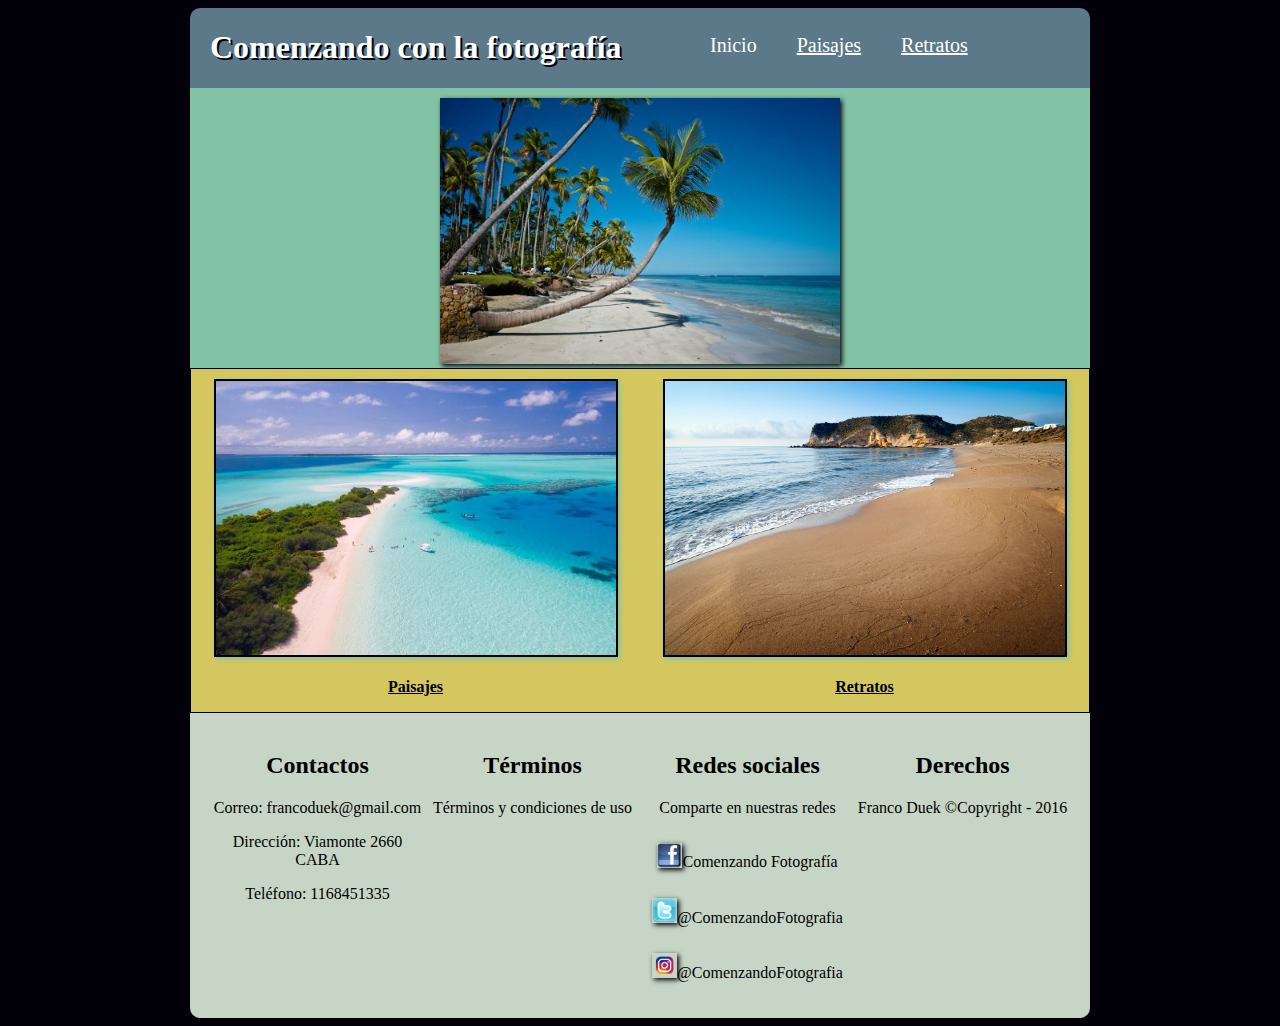
<file: index.html>
<!DOCTYPE html>
<html>
  <head>
    <meta charset="utf-8">
    <meta name="viewport" content="width=device-width, user-portable=no">
    <meta name="author" content="Franco Duek">
    <meta name="description" content="Fotografias">
    <link rel="stylesheet" href="css/estilos.css">
        <title>Comenzando con la Fotografía</title>
  </head>
  <body>
    <div class="contenido">
      <header>
        	<h1>
        		Comenzando con la fotografía
        	</h1>
          <nav class="navIndex">
           <ul>
             <li><a  class="active" href="index.html">Inicio</a></li>
             <li><a   href="paisajes.html">Paisajes</a></li>
             <li> <a  href="retratos.html">Retratos </a></li>
           </ul>
         </nav>
      </header>
      <br>

		  <div class="imagen1">
        <img src="img/1.jpg" >
		  </div>
      <div class="imagen_secundaria">
        <div class="imagen2">
          <a href="paisajes.html">
            <img src="img/2.jpg"></a>
          <p><b><u>Paisajes</u></b></p>
        </div>
        <div class="imagen3">
          <a href="#">
            <img src="img/3.jpg"></a>
          <p><b><u>Retratos</u></b></p>
        </div>
      </div>
      <footer>
        <div class="contacto">
          <h2>Contactos</h2>
          <p>Correo: francoduek@gmail.com</p>
          <p>Dirección: Viamonte 2660 CABA</p>
          <p>Teléfono: 1168451335</p>
        </div>
        <div class="terminos">
          <h2>Términos</h2>
          <a>Términos y condiciones de uso</a>
        </div>
        <div class="redes">
          <h2>Redes sociales</h2>
          <p>Comparte en nuestras redes</p>
          <p><img src="img/fb.png" alt="">Comenzando Fotografía</p>
          <p><img src="img/tw.png" alt="">@ComenzandoFotografia</p>
          <p><img src="img/ins.png" alt="">@ComenzandoFotografia</p>
        </div>
        <div class="derechos">
          <h2>Derechos</h2>
          Franco Duek ©Copyright - 2016
        </div>
      </footer>
    </div>
  </body>
</html>
</file>
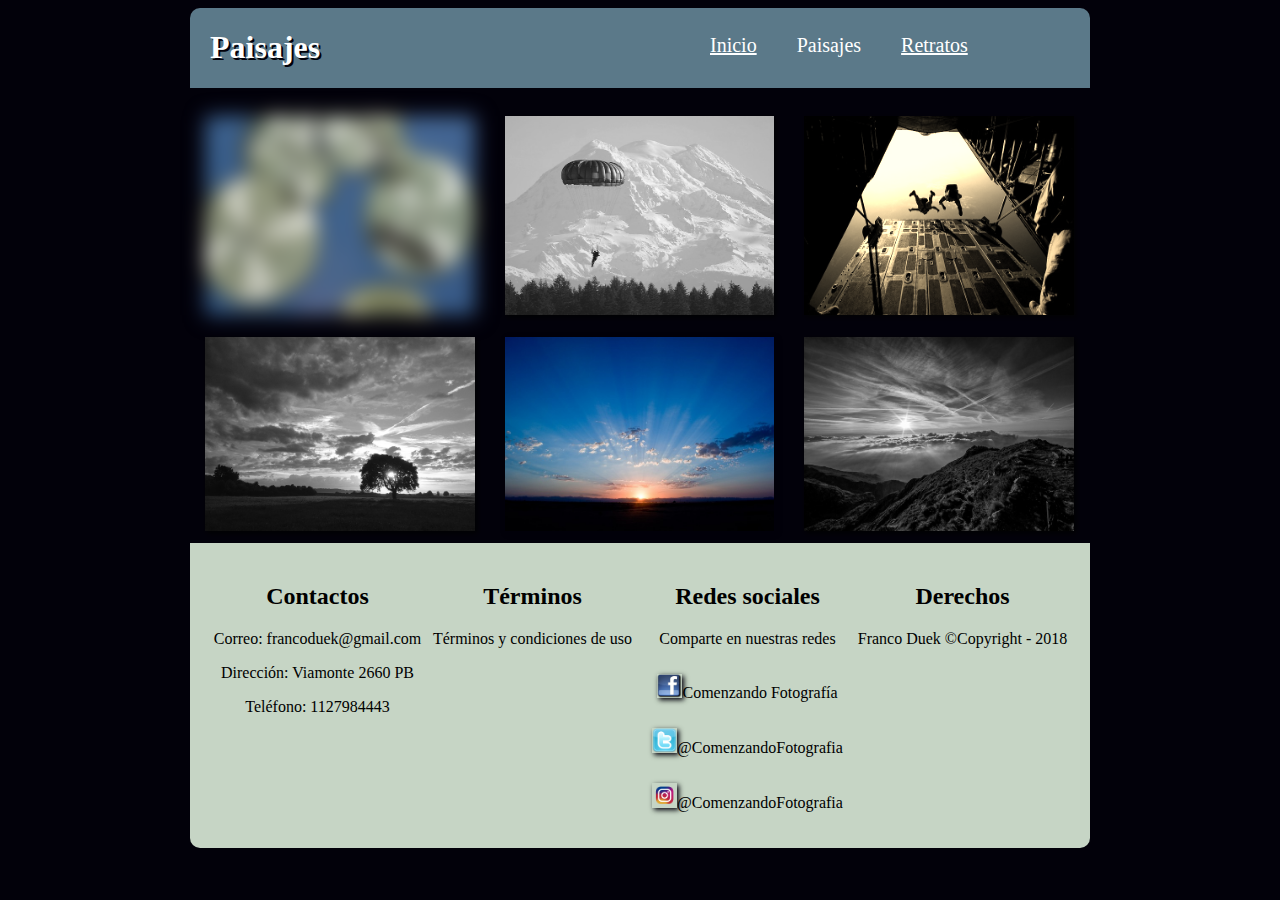
<file: paisajes.html>
<!DOCTYPE html>
<html>
  <head>
    <meta charset="utf-8">
    <meta name="viewport" content="width=device-width, user-portable=no">
    <meta name="author" content="Natalia Grandón">
    <meta name="description" content="Fotografias">
    <link rel="stylesheet" href="css/estilos.css">
    <link href='https://fonts.googleapis.com/css?family=Dancing+Script' rel='stylesheet' type='text/css'>
    <title>Paisajes</title>
  </head>
  <body>
    <div class="contenido">
      <header>
      	<h1>
        	Paisajes
      	</h1>
        <nav class="navIndex">
         <ul>
           <li><a href="index.html">Inicio</a></li>
           <li><a class="active" href="paisajes.html">Paisajes</a></li>
           <li> <a href="retratos.html">Retratos </a></li>
         </ul>
       </nav>
      </header>
      <br>
      <div class="galeria">
    		<div class="foto1">
    			<img src="img/paisaje1.jpg" >
    		</div>
        <div class="foto2">
    			<img src="img/paisaje2.jpg" >
    		</div>
        <div class="foto3">
    			<img src="img/paisaje3.jpg" >
    		</div>
        <div class="foto4">
    			<img src="img/paisaje4.jpg" >
    		</div>
        <div class="foto5">
    			<img src="img/paisaje5.jpg" >
    		</div>
        <div class="foto6">
    			<img src="img/paisaje6.jpg" >
    		</div>
      </div>
      <footer>
        <div class="contacto">
          <h2>Contactos</h2>
          <p>Correo: francoduek@gmail.com</p>
          <p>Dirección: Viamonte 2660 PB</p>
          <p>Teléfono: 1127984443</p>
        </div>
        <div class="terminos">
          <h2>Términos</h2>
          <a>Términos y condiciones de uso</a>
        </div>
        <div class="redes">
          <h2>Redes sociales</h2>
          <p>Comparte en nuestras redes</p>
          <p><img src="img/fb.png" alt="">Comenzando Fotografía</p>
          <p><img src="img/tw.png" alt="">@ComenzandoFotografia</p>
          <p><img src="img/ins.png" alt="">@ComenzandoFotografia</p>
        </div>
        <div class="derechos">
          <h2>Derechos</h2>
          Franco Duek ©Copyright - 2018
        </div>
      </footer>
    </div>
  </body>
</html>
</file>
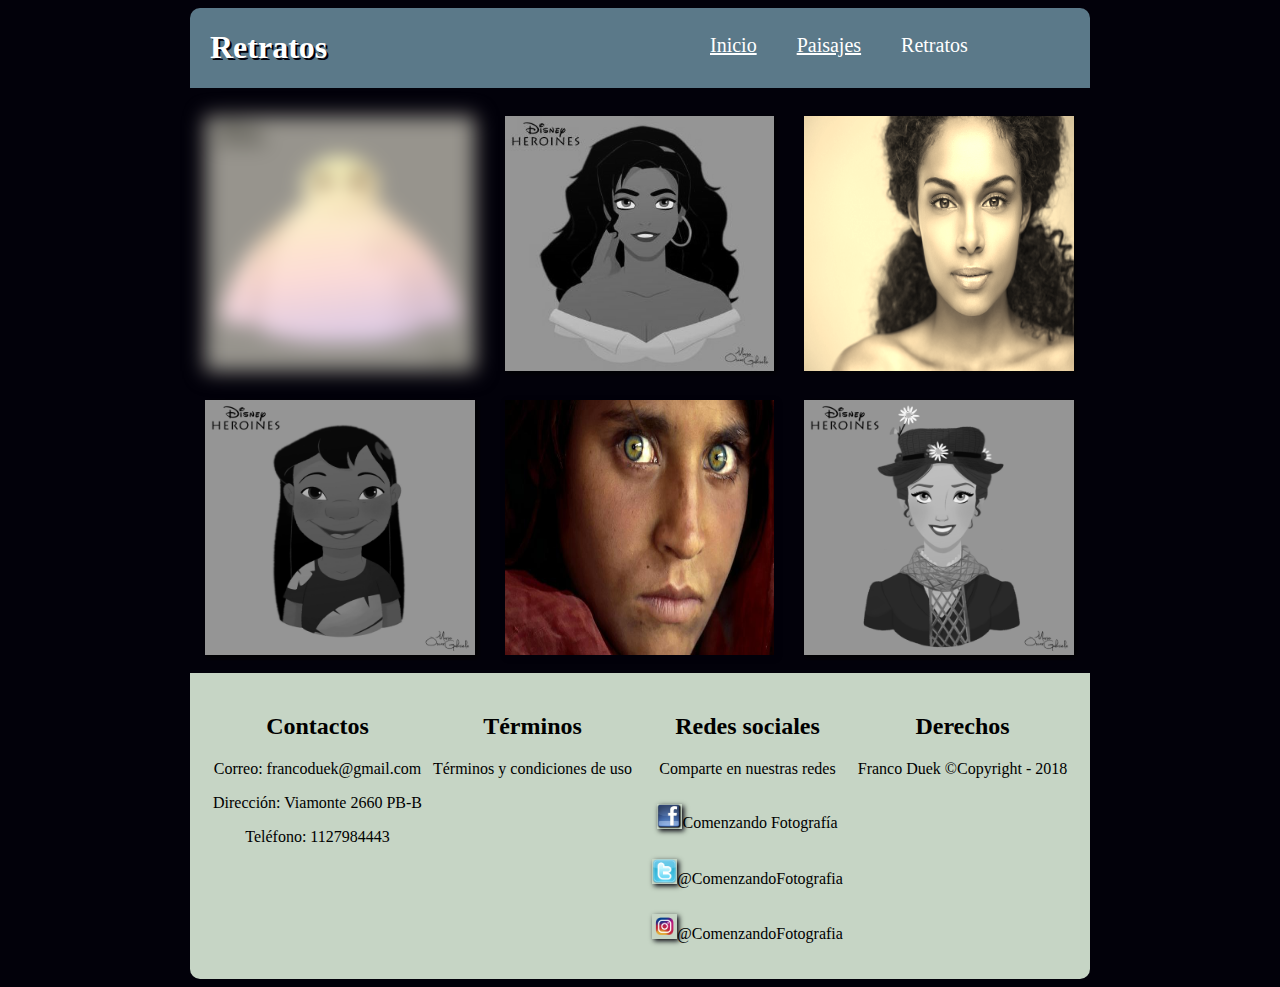
<file: retratos.html>
<!DOCTYPE html>
<html>
  <head>
    <meta charset="utf-8">
    <meta name="viewport" content="width=device-width, user-portable=no">
    <meta name="author" content="Natalia Grandón">
    <meta name="description" content="Fotografias">
    <link rel="stylesheet" href="css/estilos.css">
    <link href='https://fonts.googleapis.com/css?family=Dancing+Script' rel='stylesheet' type='text/css'>
    <title>Retratos</title>
  </head>
  <body>
    <div class="contenido">
      <header>
      	<h1>
        	Retratos
      	</h1>
        <nav class="navIndex">
         <ul>
           <li><a href="index.html">Inicio</a></li>
           <li><a href="paisajes.html">Paisajes</a></li>
           <li> <a class="active" href="retratos.html">Retratos </a></li>
         </ul>
       </nav>
      </header>
      <br>
      <div class="galeria">
    		<div class="foto1">
    			<img src="img/retratos/1.jpg" >
    		</div>
        <div class="foto2">
    			<img src="img/retratos/2.jpg" >
    		</div>
        <div class="foto3">
    			<img src="img/retratos/3.jpg" >
    		</div>
        <div class="foto4">
    			<img src="img/retratos/4.jpg" >
    		</div>
        <div class="foto5">
    			<img src="img/retratos/5.jpg" >
    		</div>
        <div class="foto6">
    			<img src="img/retratos/6.jpg" >
    		</div>
      </div>
      <footer>
        <div class="contacto">
          <h2>Contactos</h2>
          <p>Correo: francoduek@gmail.com</p>
          <p>Dirección: Viamonte 2660 PB-B</p>
          <p>Teléfono: 1127984443</p>
        </div>
        <div class="terminos">
          <h2>Términos</h2>
          <a>Términos y condiciones de uso</a>
        </div>
        <div class="redes">
          <h2>Redes sociales</h2>
          <p>Comparte en nuestras redes</p>
          <p><img src="img/fb.png" alt="">Comenzando Fotografía</p>
          <p><img src="img/tw.png" alt="">@ComenzandoFotografia</p>
          <p><img src="img/ins.png" alt="">@ComenzandoFotografia</p>
        </div>
        <div class="derechos">
          <h2>Derechos</h2>
          Franco Duek ©Copyright - 2018
        </div>
      </footer>
    </div>
  </body>
</html>
</file>
<file: css/estilos.css>
body{
	  background-color: #02010a;
}

header{
  background-color: #5b7989;
  color:white;
  border-top-right-radius: 10px;
  border-top-left-radius: 10px;
  width: 100%;
	display: -webkit-flex;
	display: flex;
	-webkit-flex-flow: row wrap;
	flex-flow: row wrap;
	text-align: left;
	animation: slidein 1s;
}
@-webkit-keyframes slidein{
	0%{
		margin-top: 150%;
	}
	60%{
		margin-top: -5%;
	}
	100%{
		margin-top: 0%;
	}
}
header h1{
	text-align: left;
	text-shadow: 2px 2px #02010a; //Sombra
}
.navIndex{
	padding-top: 10px;
	text-align: right;
  float: right;
}
.navIndex a, a:link{
	color: white;
	font-size: 20px;
}
.navIndex ul{
	display: inline-flex;
}
.navIndex li{
	display: flex;
	margin-left: 20px;
	margin-right: 20px;
}
.active{
  text-decoration: none;
}
img{
	margin-top: 10px;
  width: 200px;
  text-align: center;
  box-shadow: 2px 2px 5px #02010a;
}
.contenido{
  text-align: center;
  display: -webkit-flex;
	display: flex;
	-webkit-flex-flow: row wrap;
	flex-flow: row wrap;
}

.imagen1{
  width: 100%;
  text-align: center;
  background-color: #82c3a6;
}
.imagen_secundaria{
  background-color: #d5c75f;
  border: solid 1px;
  width: 100%;
  display: -webkit-flex;
  display: flex;
  -webkit-flex-flow: row wrap;
  flex-flow: row wrap;
}
.imagen2{
  /*text-align: left;*/
  text-align: center;
  width: 100%;
}
.imagen2 img, .imagen3 img{
	box-shadow: 2px 2px 5px #82c3a6;
	border: solid 2px;
	border-color: black;
	height: 80%;
}
.imagen2 img:hover{
	animation: rotar 2s;
}
@-webkit-keyframes rotar{
	from{
	}
	to{
		transform: rotate(10deg);
		-ms-transform: rotate(10deg);
		-webkit-transform: rotate(10deg);
	}
}
.imagen3{
  /*text-align: right;*/
  text-align: center;
  width: 100%;
}
.imagen3 img:hover{
	animation: trasladar 2s;
}
@-webkit-keyframes trasladar{
	from{
	}
	to{
		transform: translate(20px,-5px);
		-ms-transform: translate(20px,-5px);
		-webkit-transform: translate(20px,-5px);
	}
}
.galeria {
	display: -webkit-flex;
	display: flex;
	-webkit-flex-flow: row wrap;
	flex-flow: row wrap;
}
.galeria img{
	width: 90%;
	height: 90%;
}
.foto1{
	filter: blur(10px);
	-webkit-filter: blur(10px);
	-moz-filter: blur(10px);
	-ms-filter: blur(10px);
	-o-filter: blur(10px);
}
.foto2, .foto4, .foto6{
	filter: grayscale(100%);
	-webkit-filter: grayscale(100%);
	-moz-filter: grayscale(100%);
	-ms-filter: grayscale(100%);
	-o-filter: grayscale(100%);
}
.foto3{
	filter: sepia(90%);
	-webkit-filter: sepia(90%);
	-moz-filter: sepia(90%);/* Mozilla */
	-ms-filter: sepia(90%);/* Internet Explorer */
	-o-filter: sepia(90%);/* Opera */
}
footer{
	padding: 20px;
	text-align: center;
	border-bottom-left-radius: 10px;
	border-bottom-right-radius: 10px;
	background-color: #C6d5c5;
	display: -webkit-flex;
	display: flex;
	-webkit-flex-flow: row wrap;
	flex-flow: row wrap;
	width: 100%;
}
footer p{
	text-align: left;
}
.redes img{
	width: 25px;
}
@media (min-width: 480px) { /*Para  mobile*/
  img{
    width: 200px;
    text-align: center;
  }
  .imagen1 {
		width: 100%;
	}
	.foto1, .foto2, .foto3, .foto4, .foto5, .foto6{
		width: 100%;
	}
	footer p{
		text-align: center;
	}
	.contacto, .terminos,.redes,.derechos{
		width: 100%;
	}
	.imagen2, .imagen3 {
		width: 100%;
		margin-left: auto;
		margin-right: auto;
  }
	header h1, .navIndex{
		width: 100%;
		text-align: center;
	}

}
/*@media (min-width: 600px) { /*Para tablets
  .imagen1 img{
    width: 400px;
    text-align: center;
  }
  img{
    width: 350px;
    text-align: center;
  }
  .imagen1 {
		width: 100%;
	}

  .imagen2, .imagen3 {
		width: 100%;
	}
	.foto1, .foto2, .foto3, .foto4, .foto5, .foto6{
		width: 100%;
	}
	.contacto, .terminos,.redes,.derechos{
		width: 25%;
	}
  .contenido{
    width: 100%;
  }

}*/
@media (min-width: 900px) { /*Desktop*/
	.imagen1 {
		width: 100%;
	}
  img{
    width: 400px;
    text-align: center;
  }
	.imagen2, .imagen3 {
		width: 50%;
	}
	.foto1, .foto2, .foto3, .foto4, .foto5, .foto6{
		width: 33.3%;
	}

	.contacto, .terminos,.redes,.derechos{
		width: 25%;
	}
  .contenido{
    width: 900px;
		margin-left: auto;
		margin-right: auto;
  }
	header h1, .navIndex{
		width: 50%;
		text-align: left;
	}
	header{
		padding-left: 20px;
	}


}
</file>
